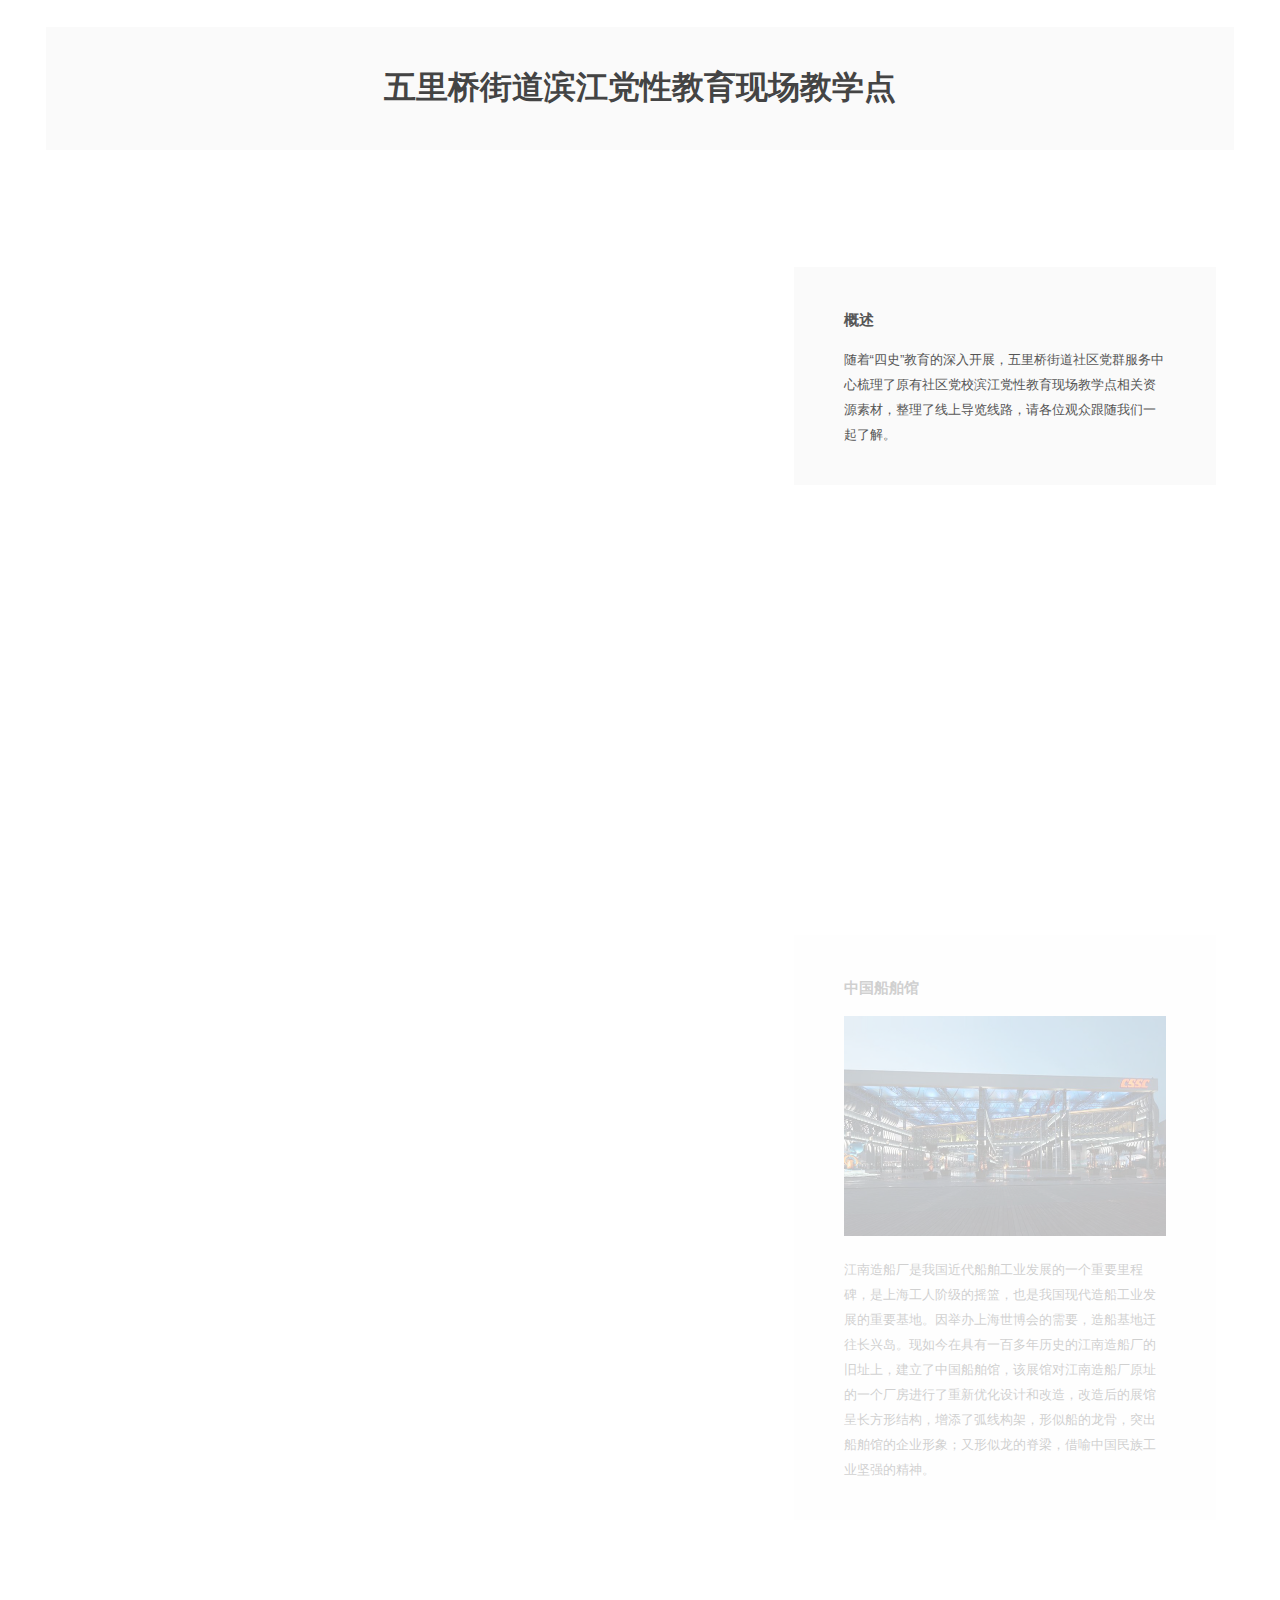
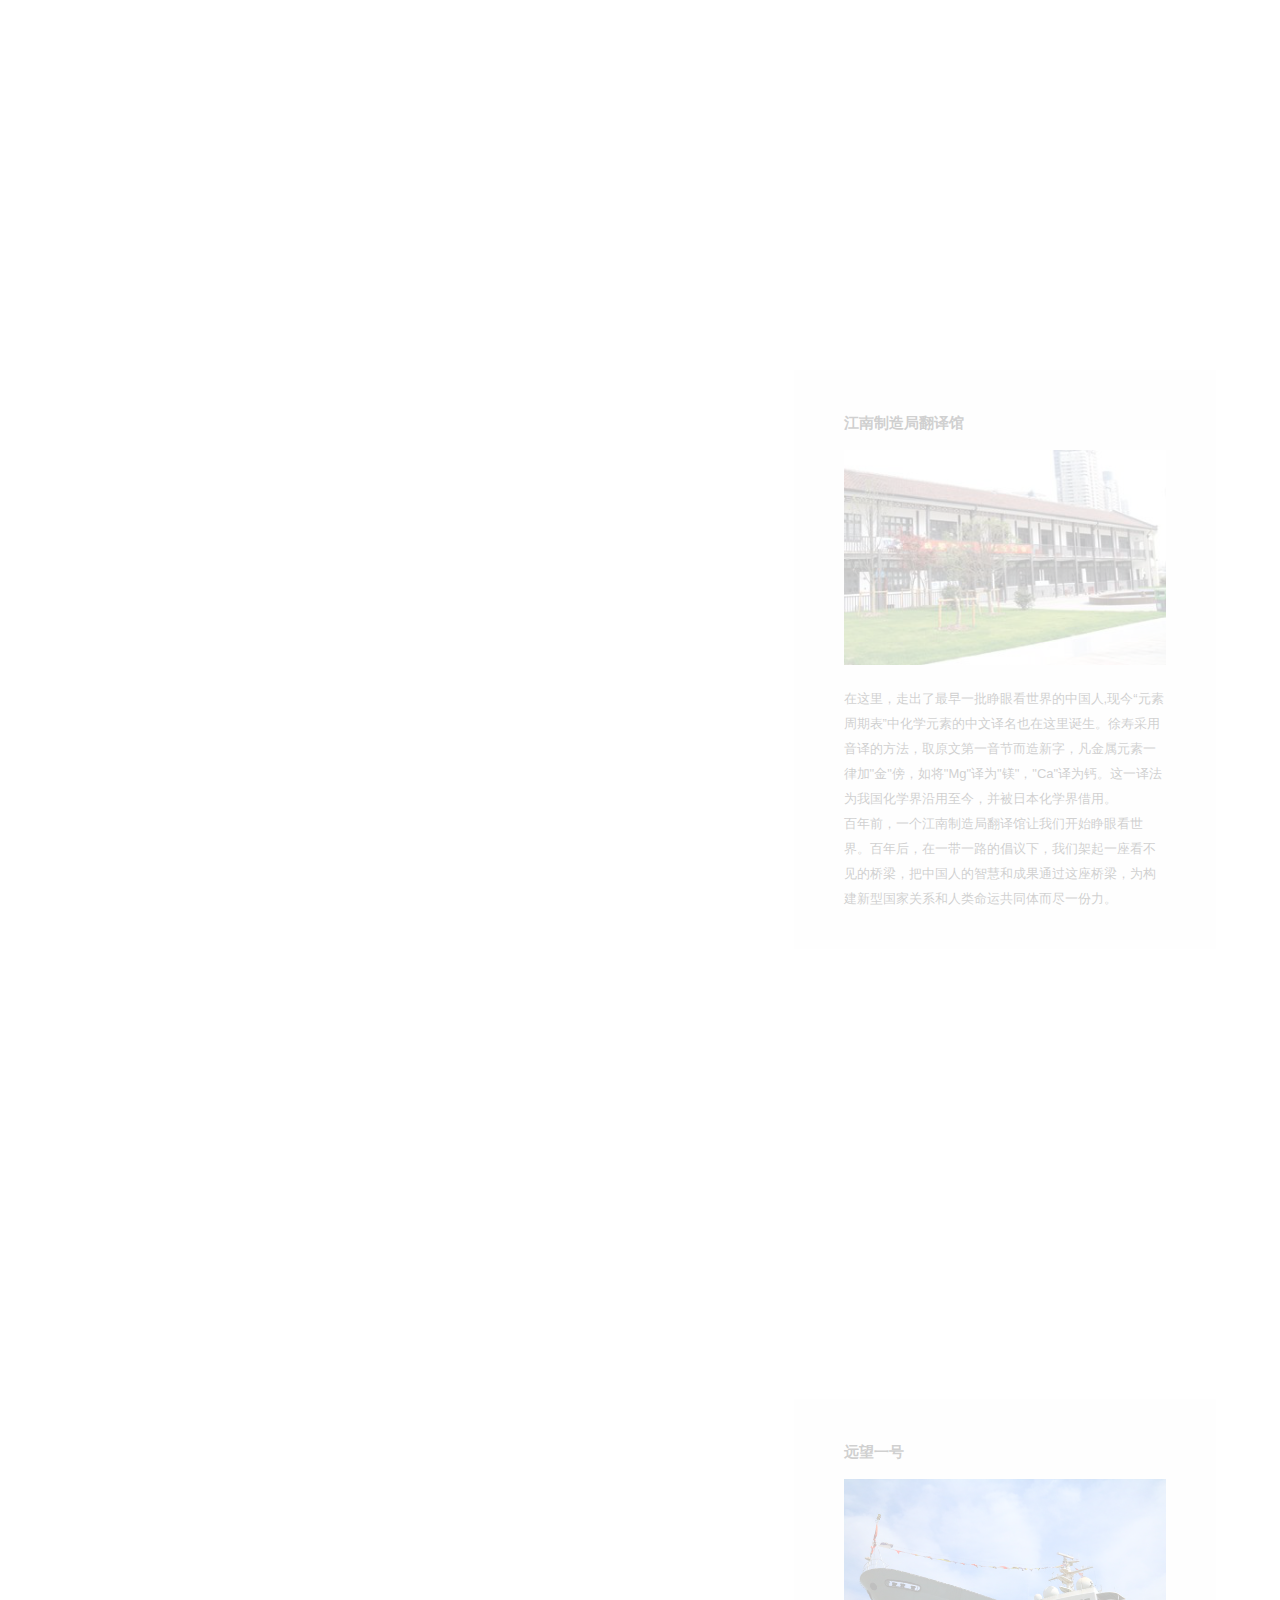
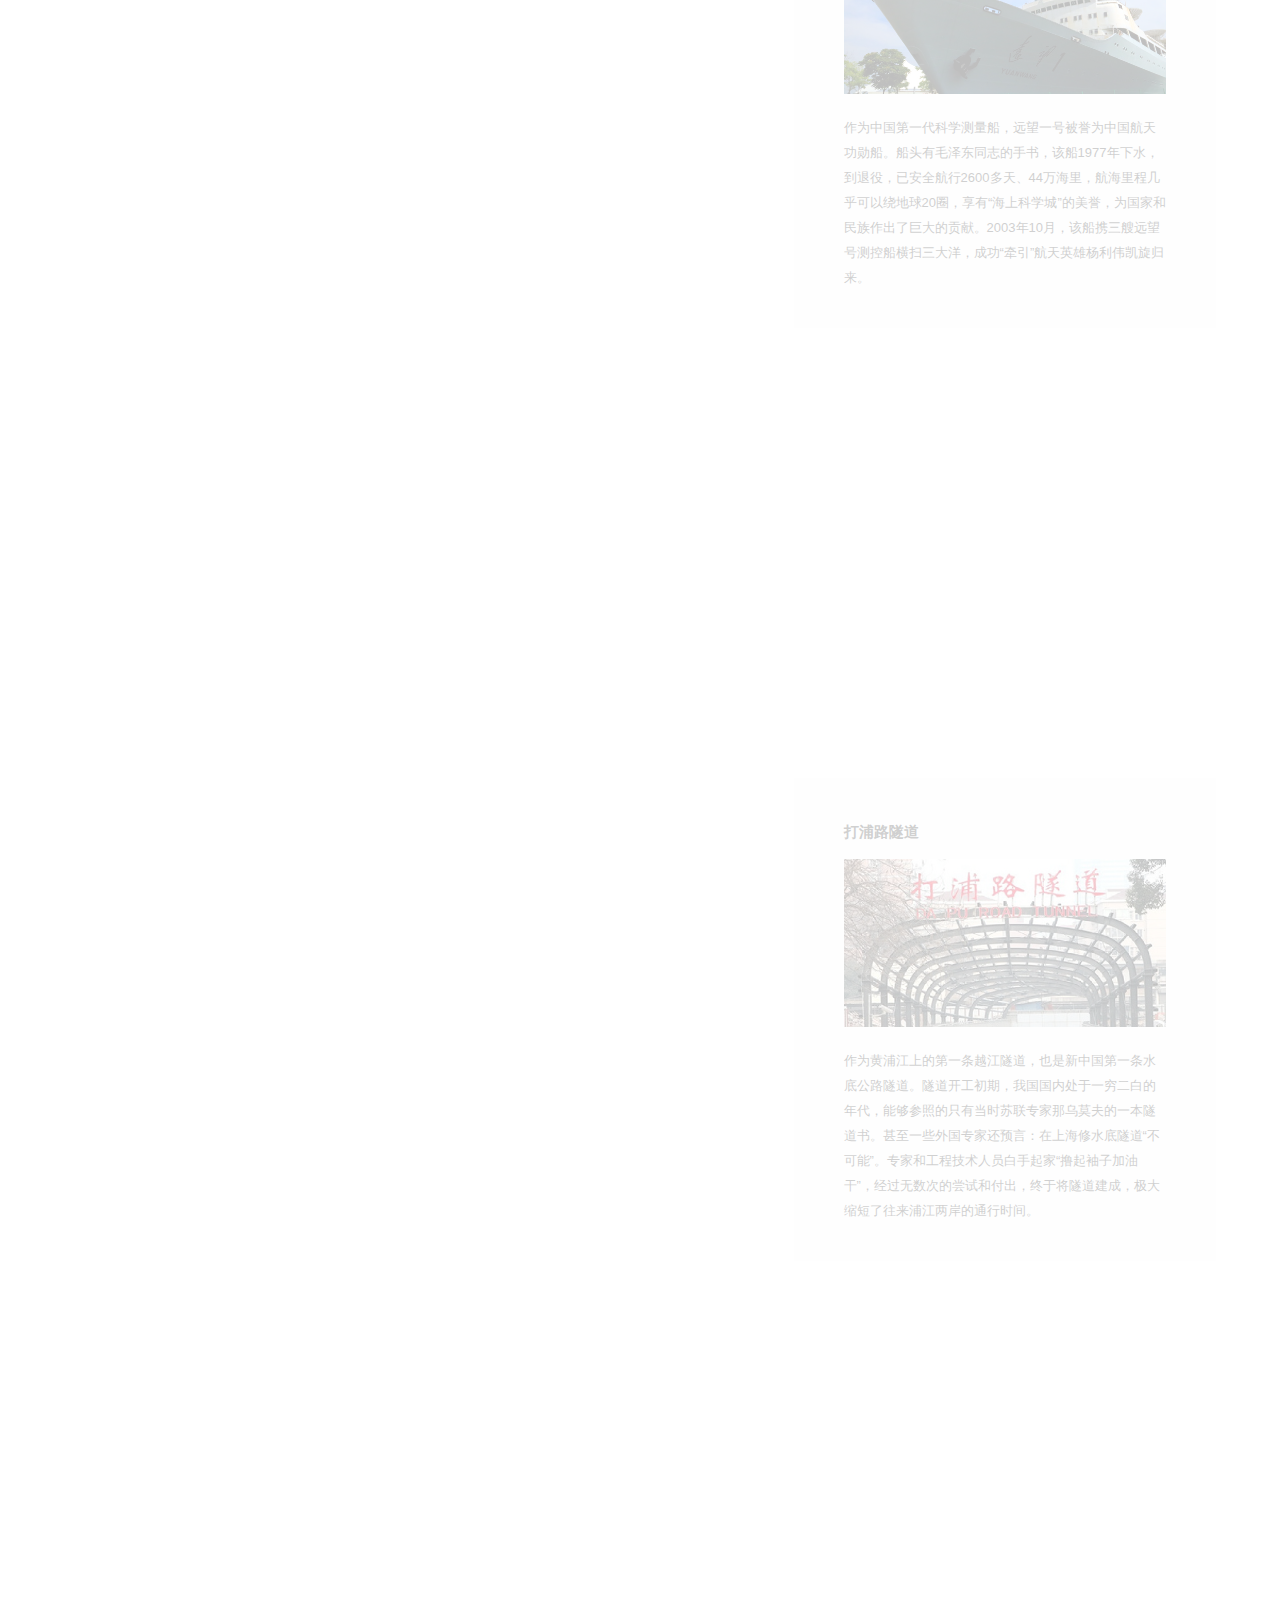
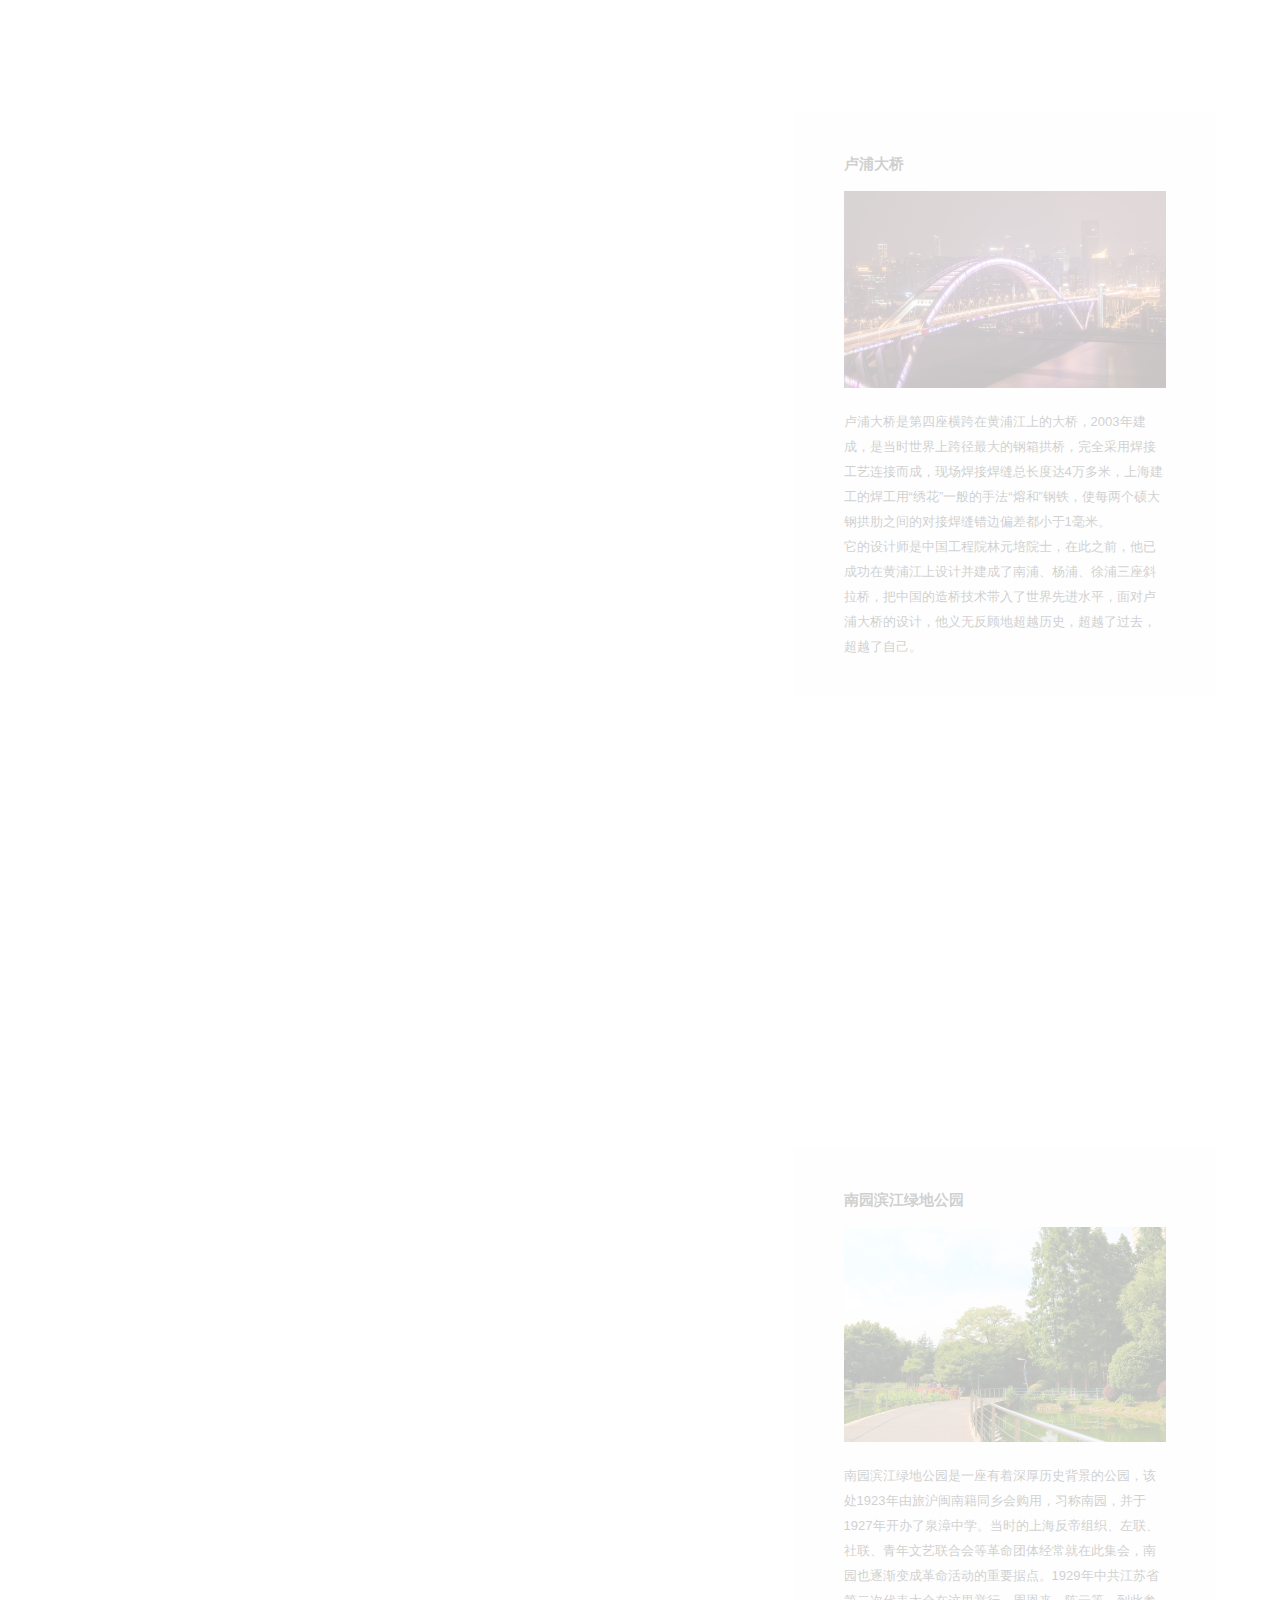
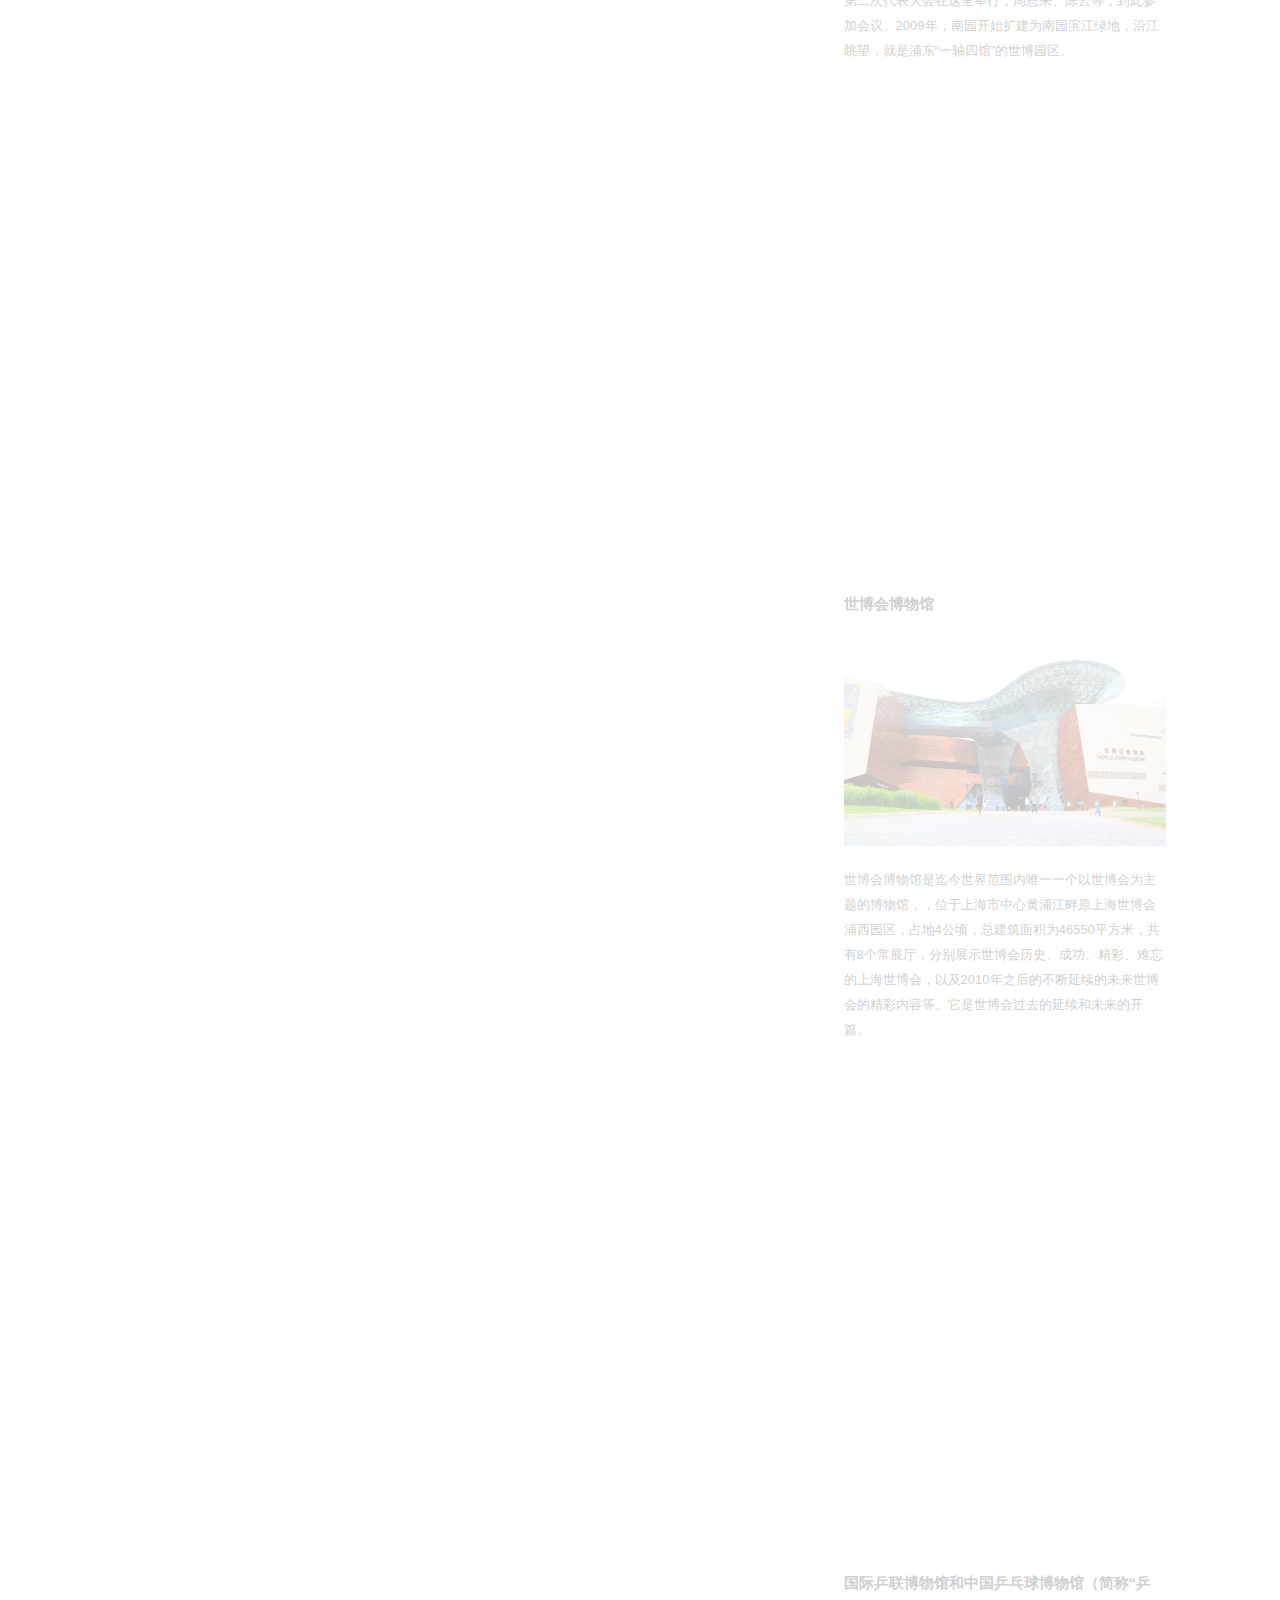
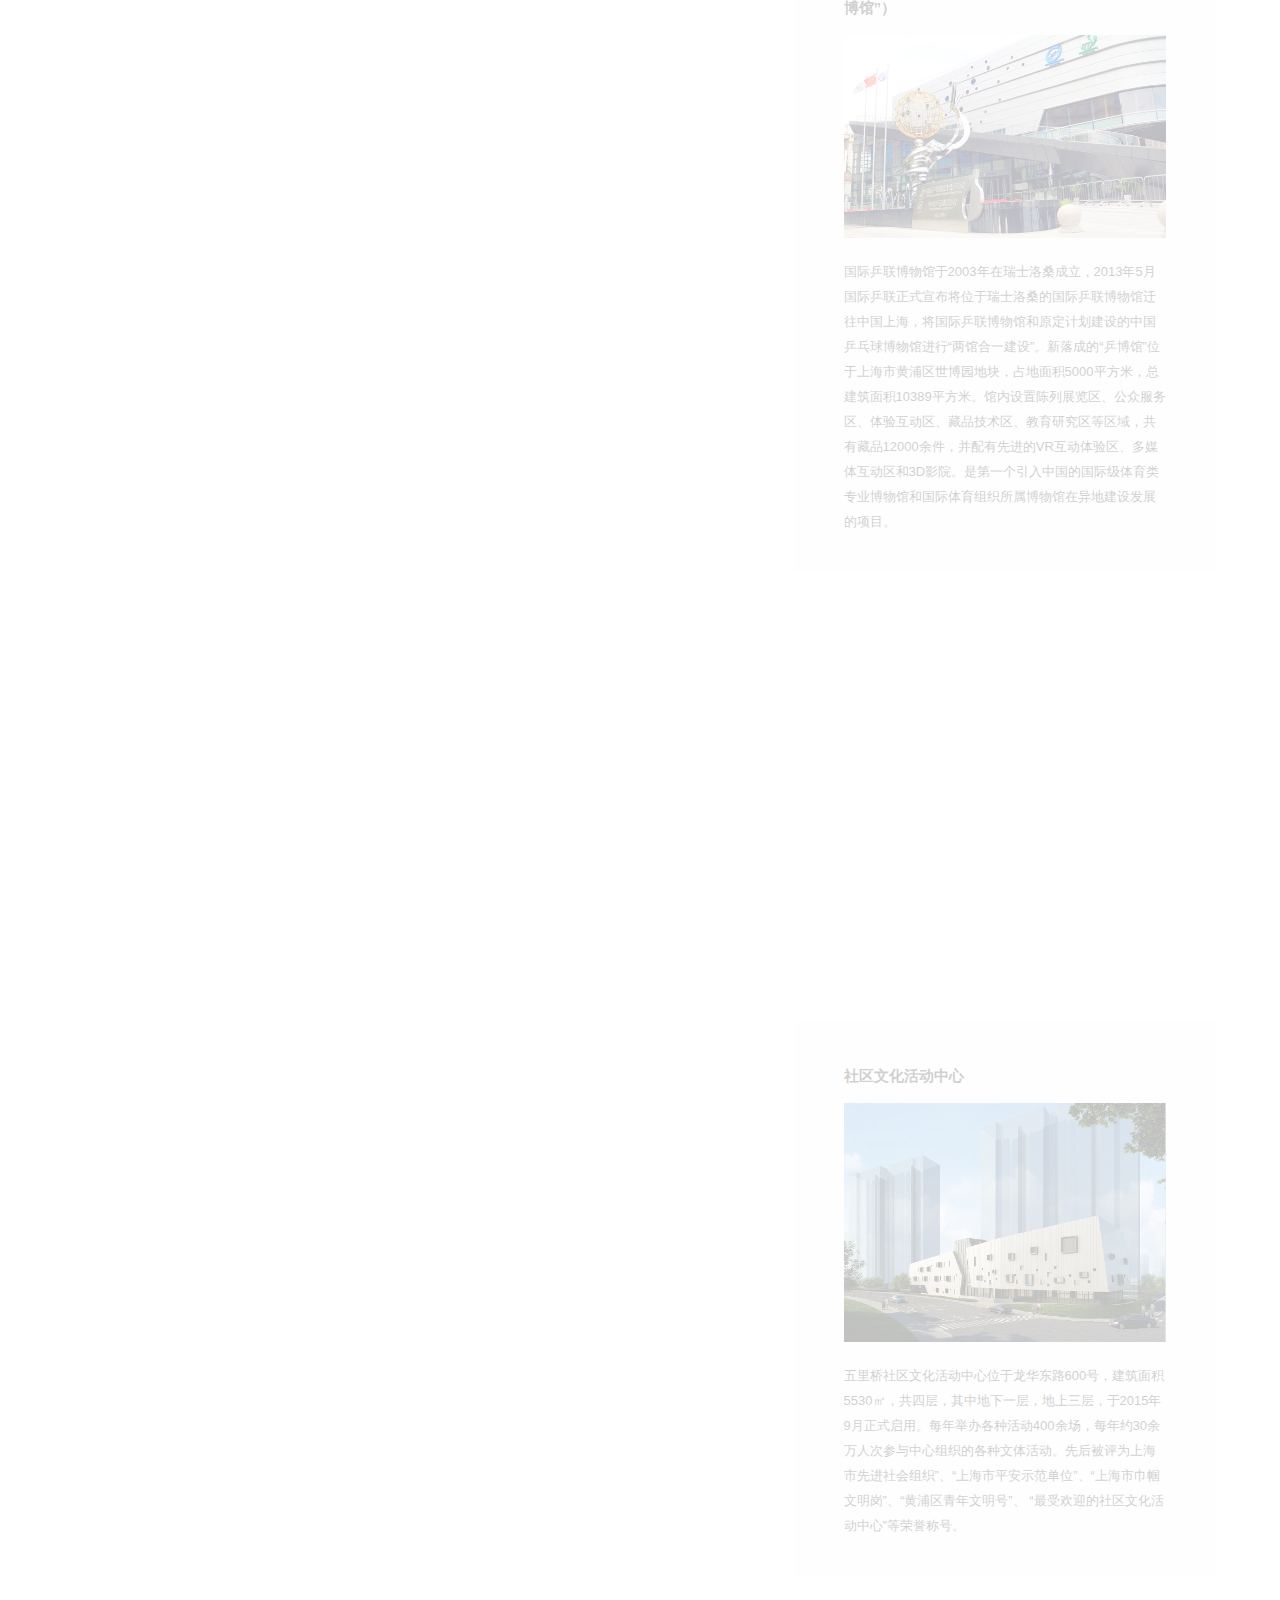
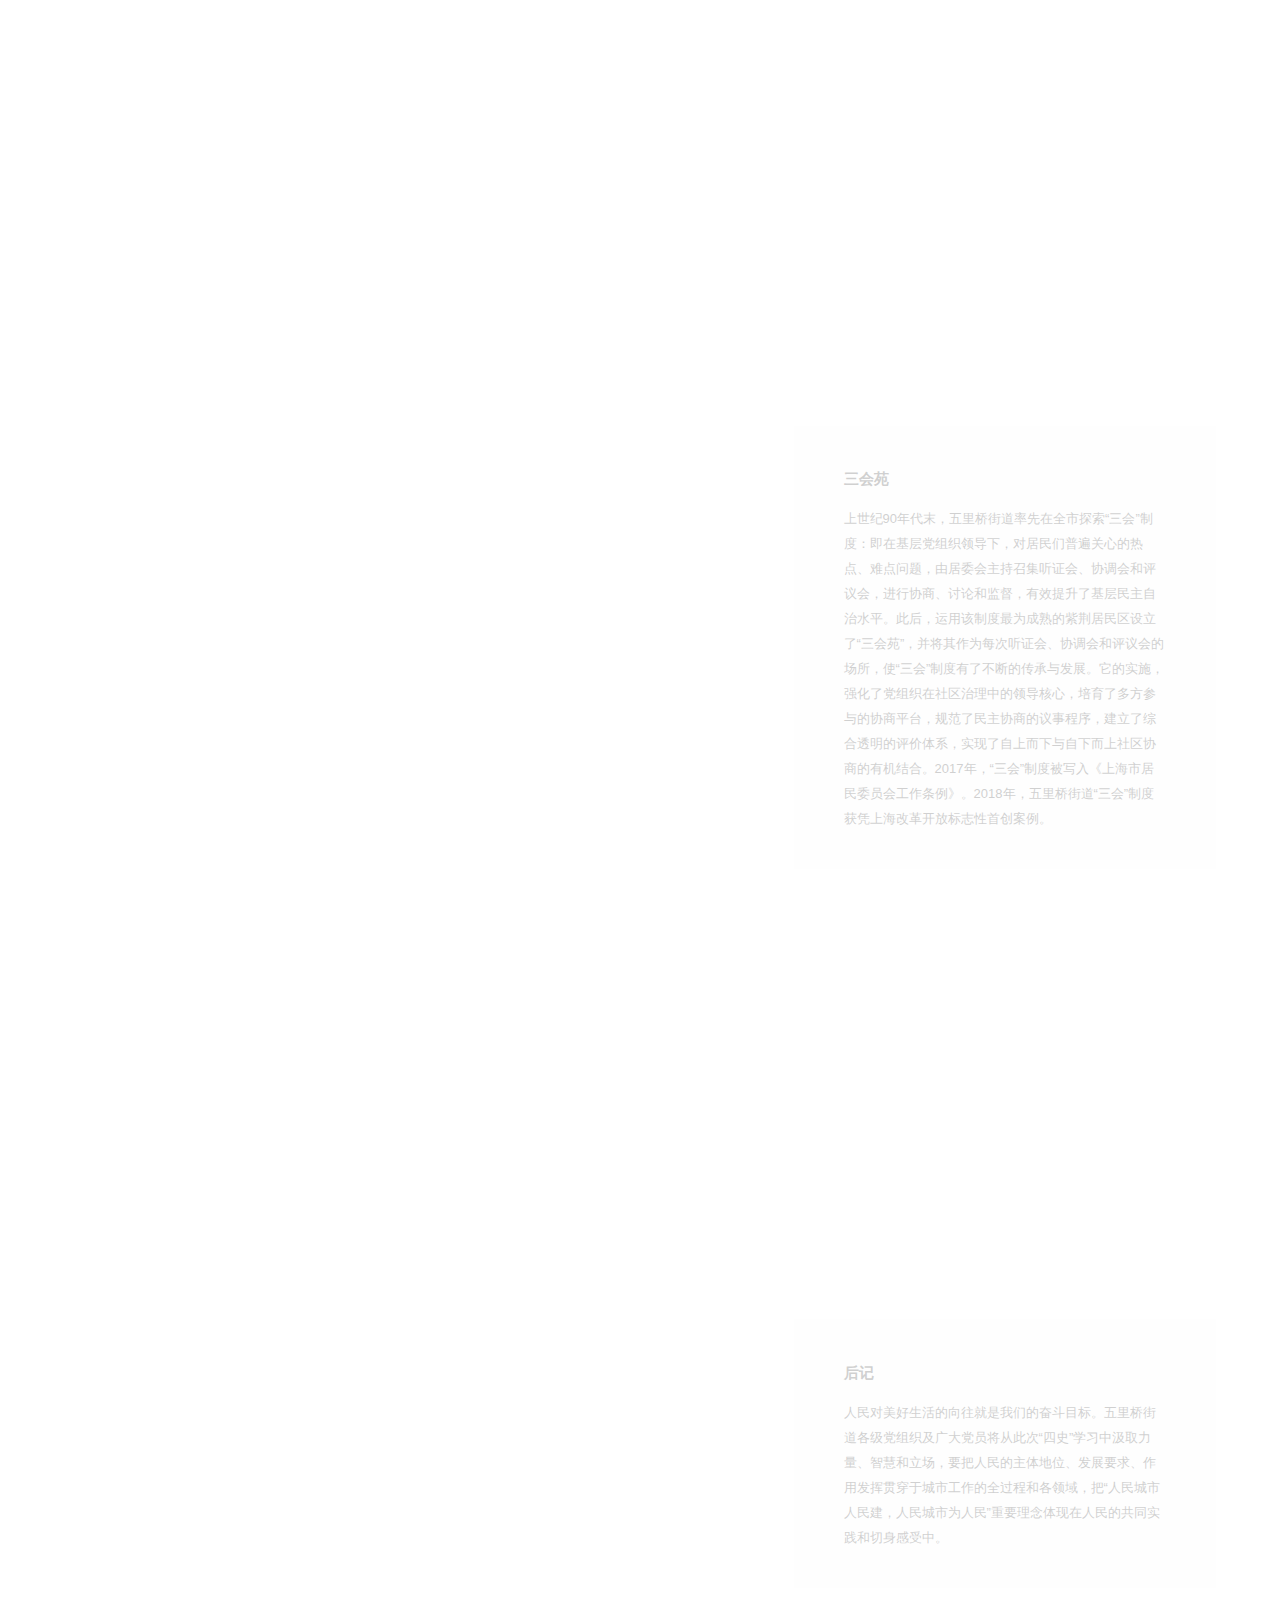
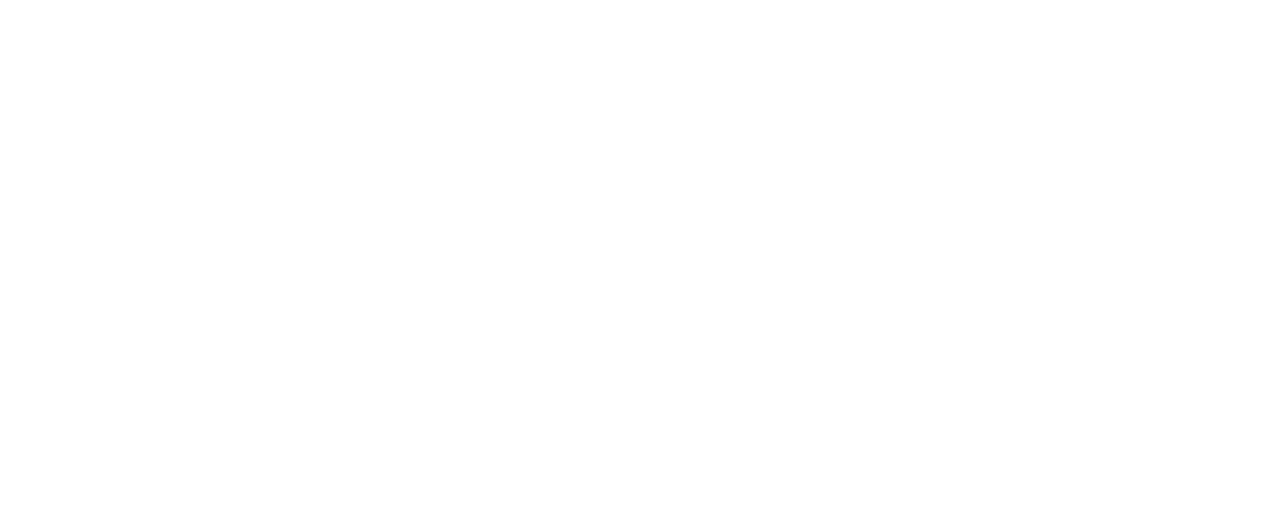
<file: index.html>
<!DOCTYPE html>
<html>
<head>
    <meta charset='utf-8' />
    <title>[四史教育]五里桥街道滨江党性教育现场教学点介绍</title>
    <meta name='viewport' content='initial-scale=1,maximum-scale=1,user-scalable=no' />
    <script src='https://api.tiles.mapbox.com/mapbox-gl-js/v1.5.0/mapbox-gl.js'></script>
    <link href='https://api.tiles.mapbox.com/mapbox-gl-js/v1.5.0/mapbox-gl.css' rel='stylesheet' />
    <script src="./js/intersection-observer.js"></script>
    <script src="./js/scrollama.js"></script>
    <style>
        body {
            margin:0; 
            padding:0; 
            font-family: sans-serif;
        }
        a, a:hover, a:visited {
            color: #0071bc;
        }
        #map {
            top:0; 
            height: 100vh;
            width:100vw;
            position: fixed;
            z-index: -5;
        }
        #header {
            margin: 3vh auto;
            width: 90vw;
            padding: 2vh;
            text-align: center;
        }
        #footer {
            width: 100%;
            min-height: 5vh;
            padding-top: 2vh;
            padding-bottom: 2vh;
            text-align: center;
            line-height: 25px;
            font-size: 13px;
        }
        #features {
            padding-top: 10vh;
            padding-bottom: 10vh;
            z-index: 100;
        }
        .centered {
            width: 50vw;
            margin: 0 auto;
        }
        .lefty {
            width: 33vw;
            margin-left: 5vw;
        }
        .righty {
            width: 33vw;
            margin-left: 62vw;
        }
        .light {
            color: #444;
            background-color: #fafafa;
        }
        .dark {
            color: #fafafa;
            background-color: #444;
        }
        .step {
            padding-bottom: 50vh;
            /* margin-bottom: 10vh; */
            opacity: 0.25;
        }
        .step.active {
            opacity: 0.9;
        }

        .step div {
            padding:  25px 50px;
            line-height: 25px;
            font-size: 13px;
        }

        .step img {
            width: 100%;
        }

        @media (max-width: 750px) {
            #features {
                width: 90vw;
                margin: 0 auto;
            }
        }
        </style>
</head>
<body>

<div id="map"></div>
<div id="story"></div>
<script src="./config.js"></script>
<script>
var layerTypes = {
    'fill': ['fill-opacity'],
    'line': ['line-opacity'],
    'circle': ['circle-opacity', 'circle-stroke-opacity'],
    'symbol': ['icon-opacity', 'text-opacity'],
    'raster': ['raster-opacity'],
    'fill-extrusion': ['fill-extrusion-opacity']
}

var alignments = {
    'left': 'lefty',
    'center': 'centered',
    'right': 'righty'
}

function getLayerPaintType(layer) {
    var layerType = map.getLayer(layer).type;
    return layerTypes[layerType];
}

function setLayerOpacity(layer) {
    var paintProps = getLayerPaintType(layer.layer);
    paintProps.forEach(function(prop) {
        map.setPaintProperty(layer.layer, prop, layer.opacity);
    });
}

var story = document.getElementById('story');
var features = document.createElement('div');
features.classList.add(alignments[config.alignment]);
features.setAttribute('id', 'features');

var header = document.createElement('div');

if (config.title) {
    var titleText = document.createElement('h1');
    titleText.innerText = config.title;
    header.appendChild(titleText);
}

if (config.subtitle) {
    var subtitleText = document.createElement('h2');
    subtitleText.innerText = config.subtitle;
    header.appendChild(subtitleText);
}

if (config.byline) {
    var bylineText = document.createElement('p');
    bylineText.innerText = config.byline;
    header.appendChild(bylineText);
}

if (header.innerText.length > 0) {
    header.classList.add(config.theme);
    header.setAttribute('id', 'header');
    story.appendChild(header);
}

config.chapters.forEach((record, idx) => {
    var container = document.createElement('div');
    var chapter = document.createElement('div');
    
    if (record.title) {
        var title = document.createElement('h3');
        title.innerText = record.title;
        chapter.appendChild(title);
    }
    
    if (record.image) {
        var image = new Image();  
        image.src = record.image;  
        chapter.appendChild(image);
    }
    
    if (record.description) {
        var story = document.createElement('p');
        story.innerHTML = record.description;
        chapter.appendChild(story);
    }

    container.setAttribute('id', record.id);
    container.classList.add('step');
    if (idx === 0) {
        container.classList.add('active');
    }

    chapter.classList.add(config.theme);
    container.appendChild(chapter);
    features.appendChild(container);
});

story.appendChild(features);

var footer = document.createElement('div');

if (config.footer) {
    var footerText = document.createElement('p');
    footerText.innerHTML = config.footer;
    footer.appendChild(footerText);
}

if (footer.innerText.length > 0) {
    footer.classList.add(config.theme);
    footer.setAttribute('id', 'footer');
    story.appendChild(footer);
}

mapboxgl.accessToken = config.accessToken;

const transformRequest = (url) => {
    const hasQuery = url.indexOf("?") !== -1;	  
    const suffix = hasQuery ? "&pluginName=journalismScrollytelling" : "?pluginName=journalismScrollytelling";	  
    return {
      url: url + suffix
    }	  
}

var map = new mapboxgl.Map({
    container: 'map',
    style: config.style,
    center: config.chapters[0].location.center,
    zoom: config.chapters[0].location.zoom,
    bearing: config.chapters[0].location.bearing,
    pitch: config.chapters[0].location.pitch,
    scrollZoom: false,
    transformRequest: transformRequest
});

var marker = new mapboxgl.Marker();
if (config.showMarkers) {
    marker.setLngLat(config.chapters[0].location.center).addTo(map);
}

// instantiate the scrollama
var scroller = scrollama();

map.on("load", function() {
    // setup the instance, pass callback functions
    scroller
    .setup({
        step: '.step',
        offset: 0.5,
        progress: true
    })
    .onStepEnter(response => {
        var chapter = config.chapters.find(chap => chap.id === response.element.id);
        response.element.classList.add('active');
        map.flyTo(chapter.location);
        if (config.showMarkers) {
            marker.setLngLat(chapter.location.center);
        }
        if (chapter.onChapterEnter.length > 0) {
            chapter.onChapterEnter.forEach(setLayerOpacity);
        }
    })
    .onStepExit(response => {
        var chapter = config.chapters.find(chap => chap.id === response.element.id);
        response.element.classList.remove('active');
        if (chapter.onChapterExit.length > 0) {
            chapter.onChapterExit.forEach(setLayerOpacity);
        }
    });
});

// setup resize event
window.addEventListener('resize', scroller.resize);

</script>

</body>
</html>
</file>
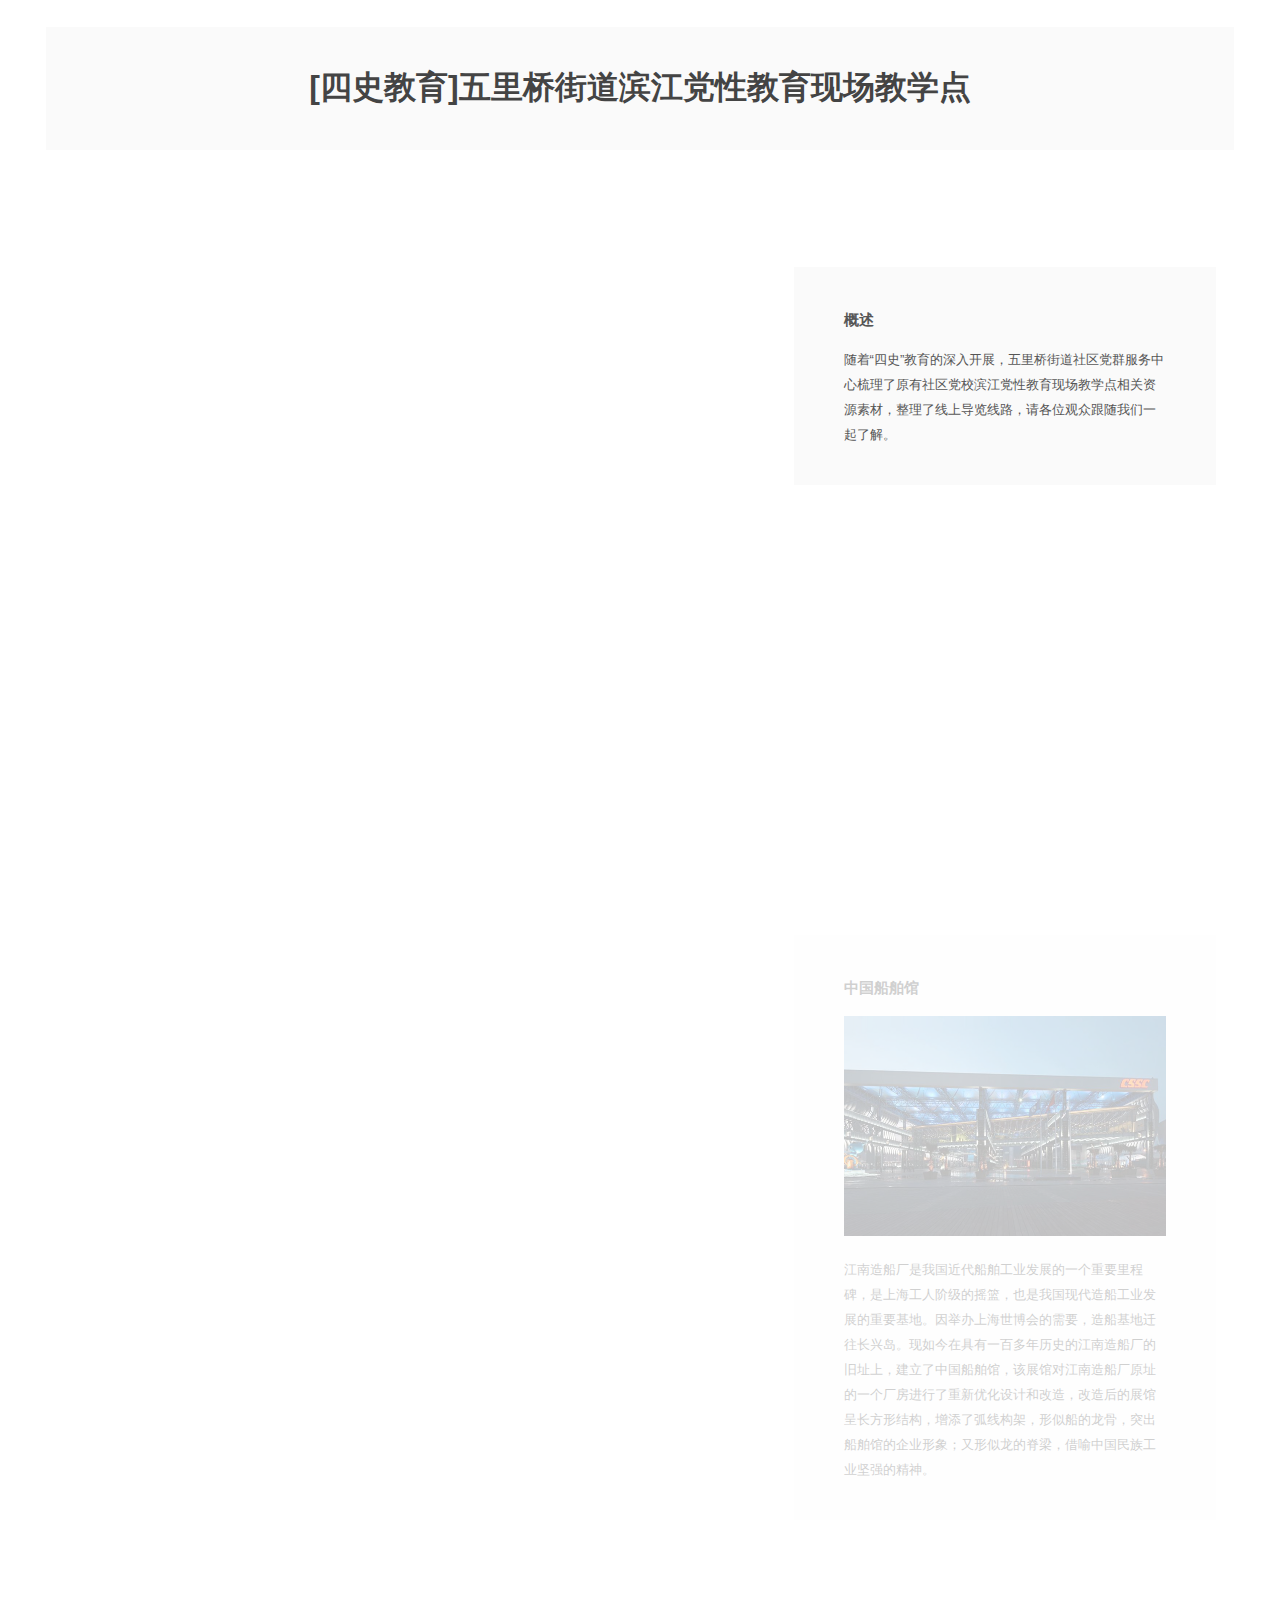
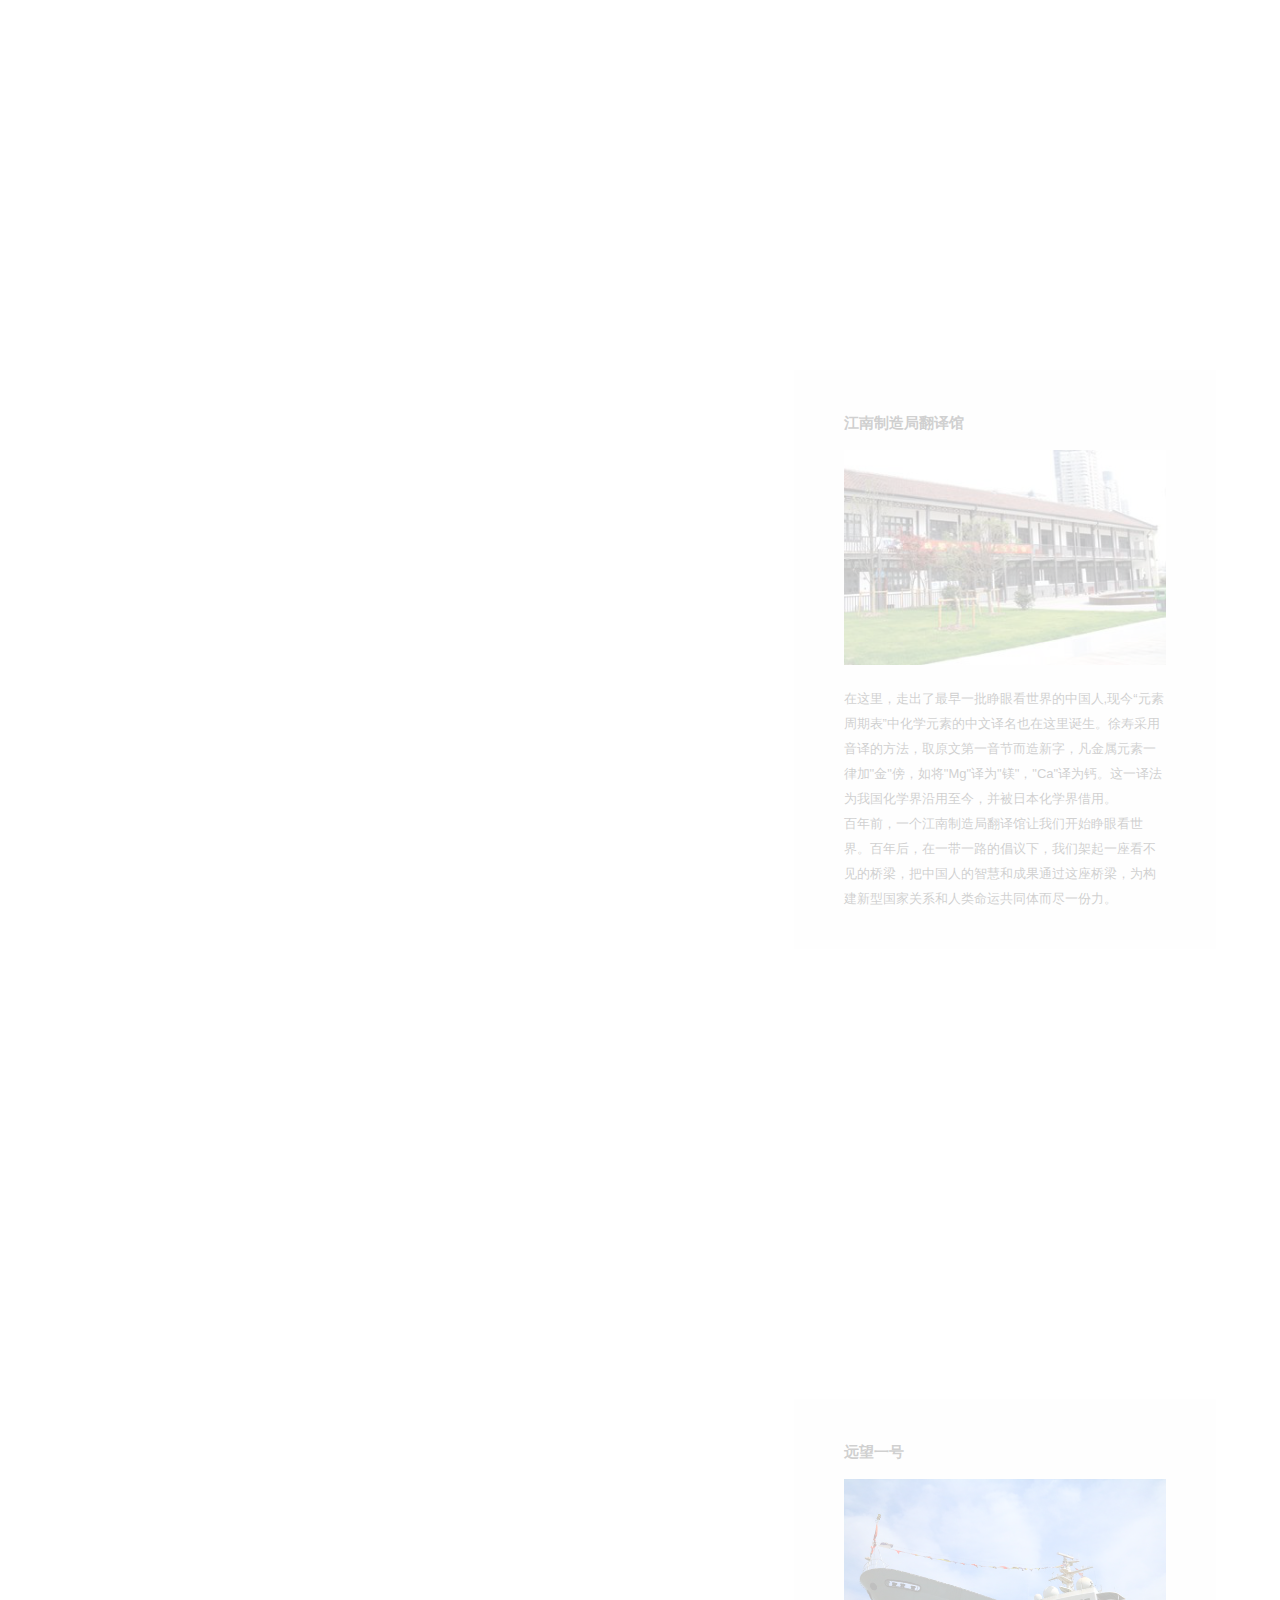
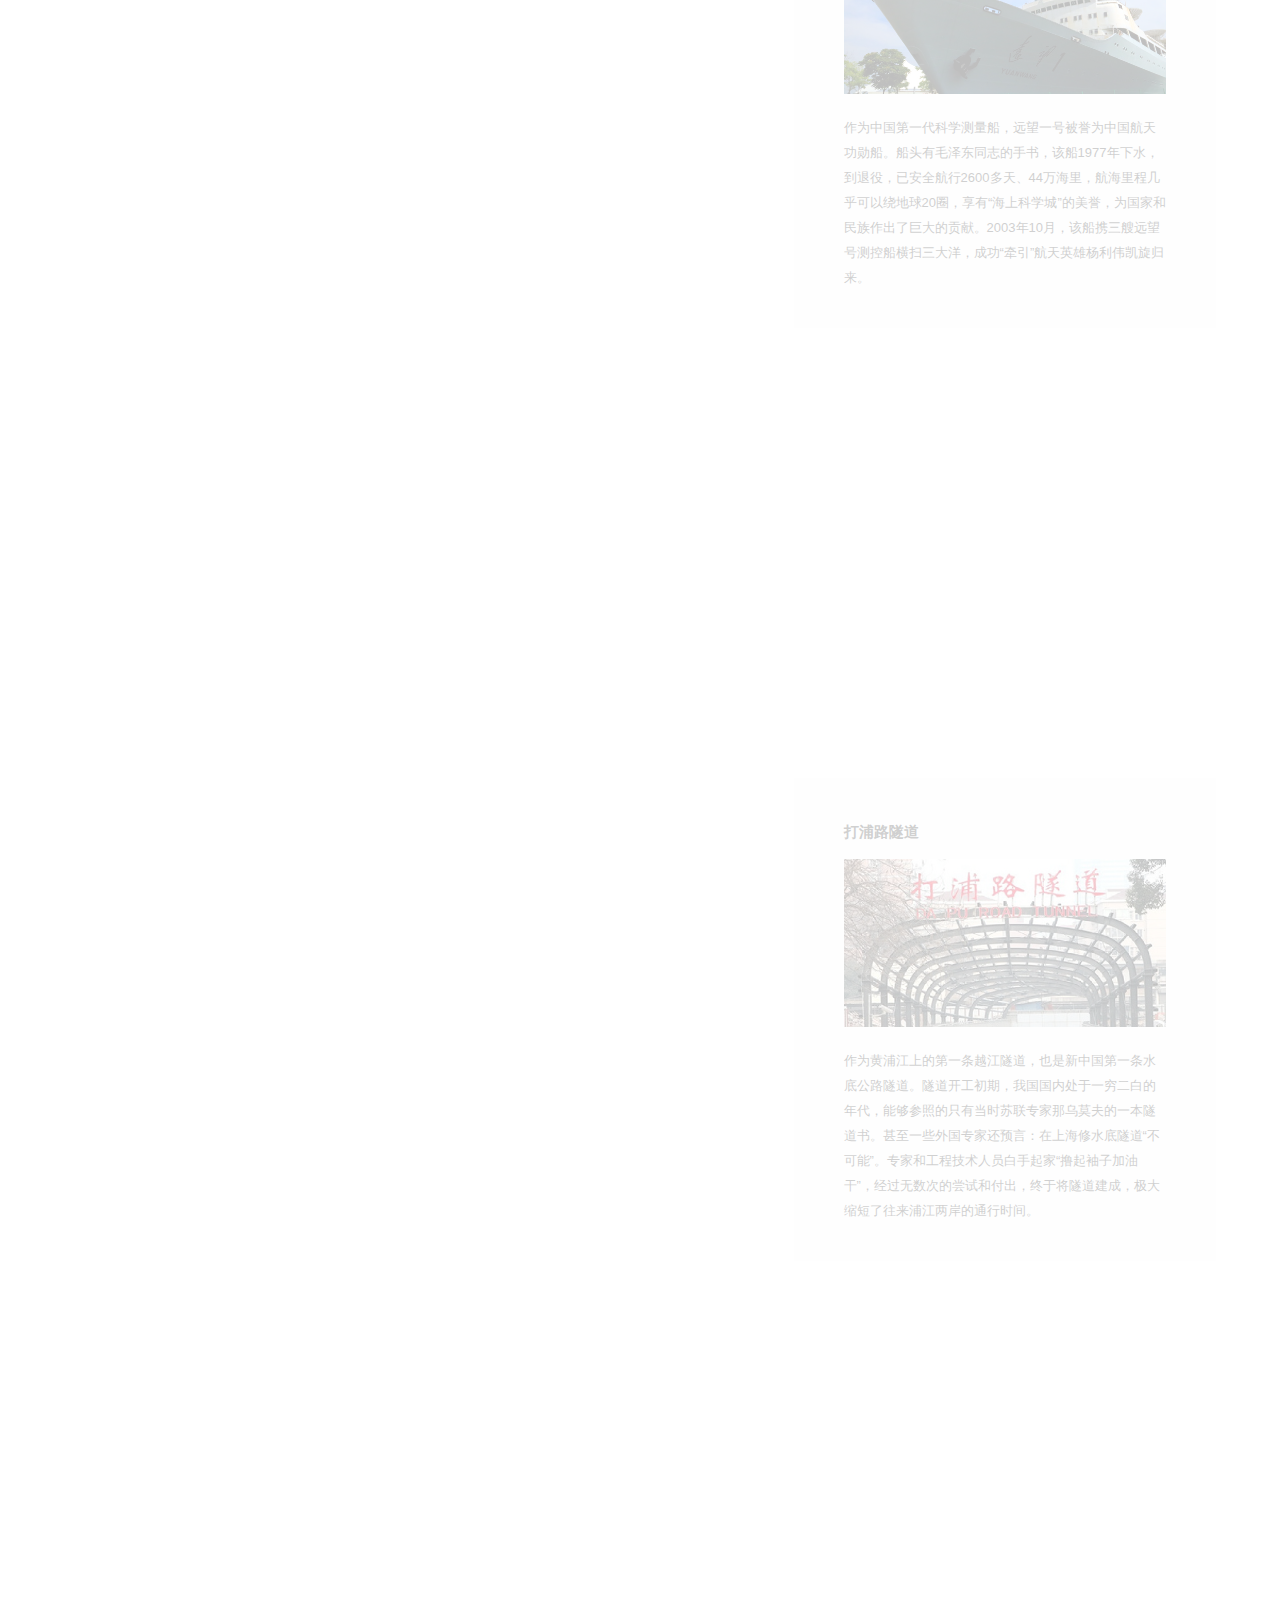
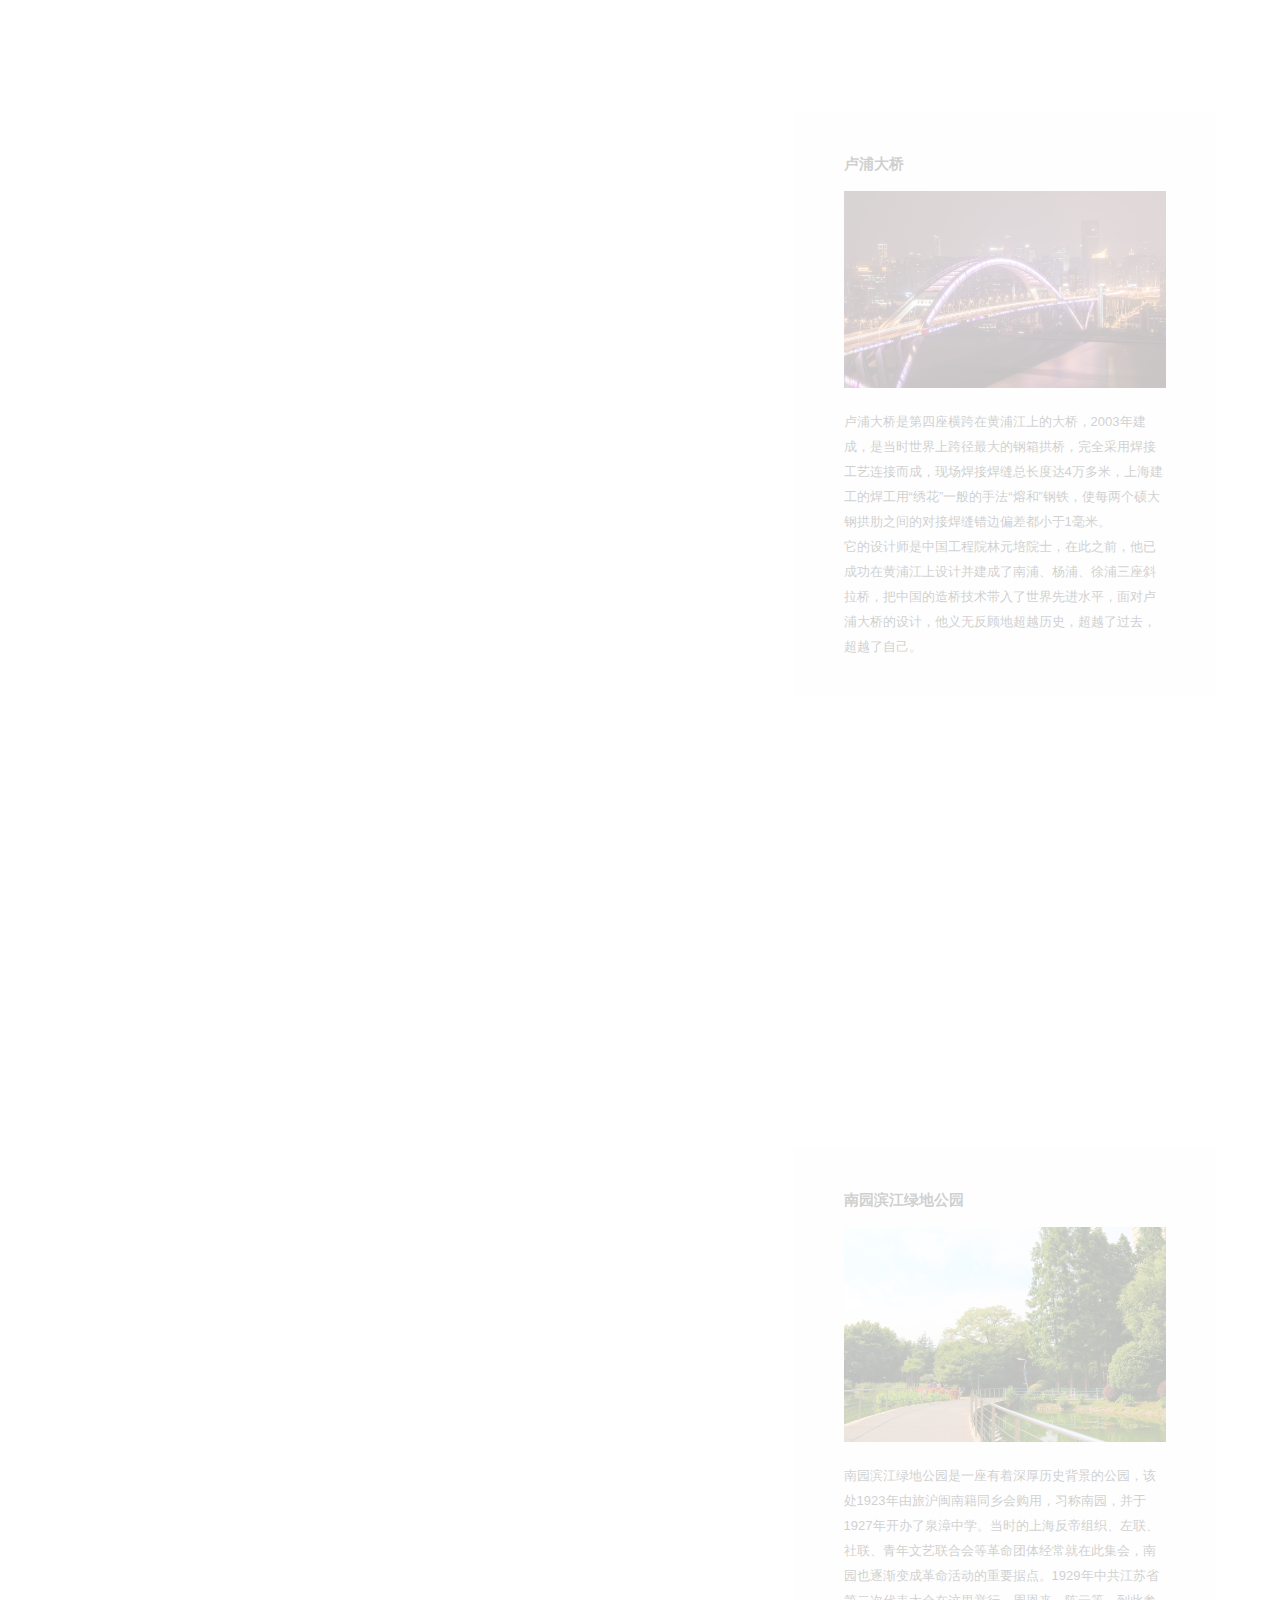
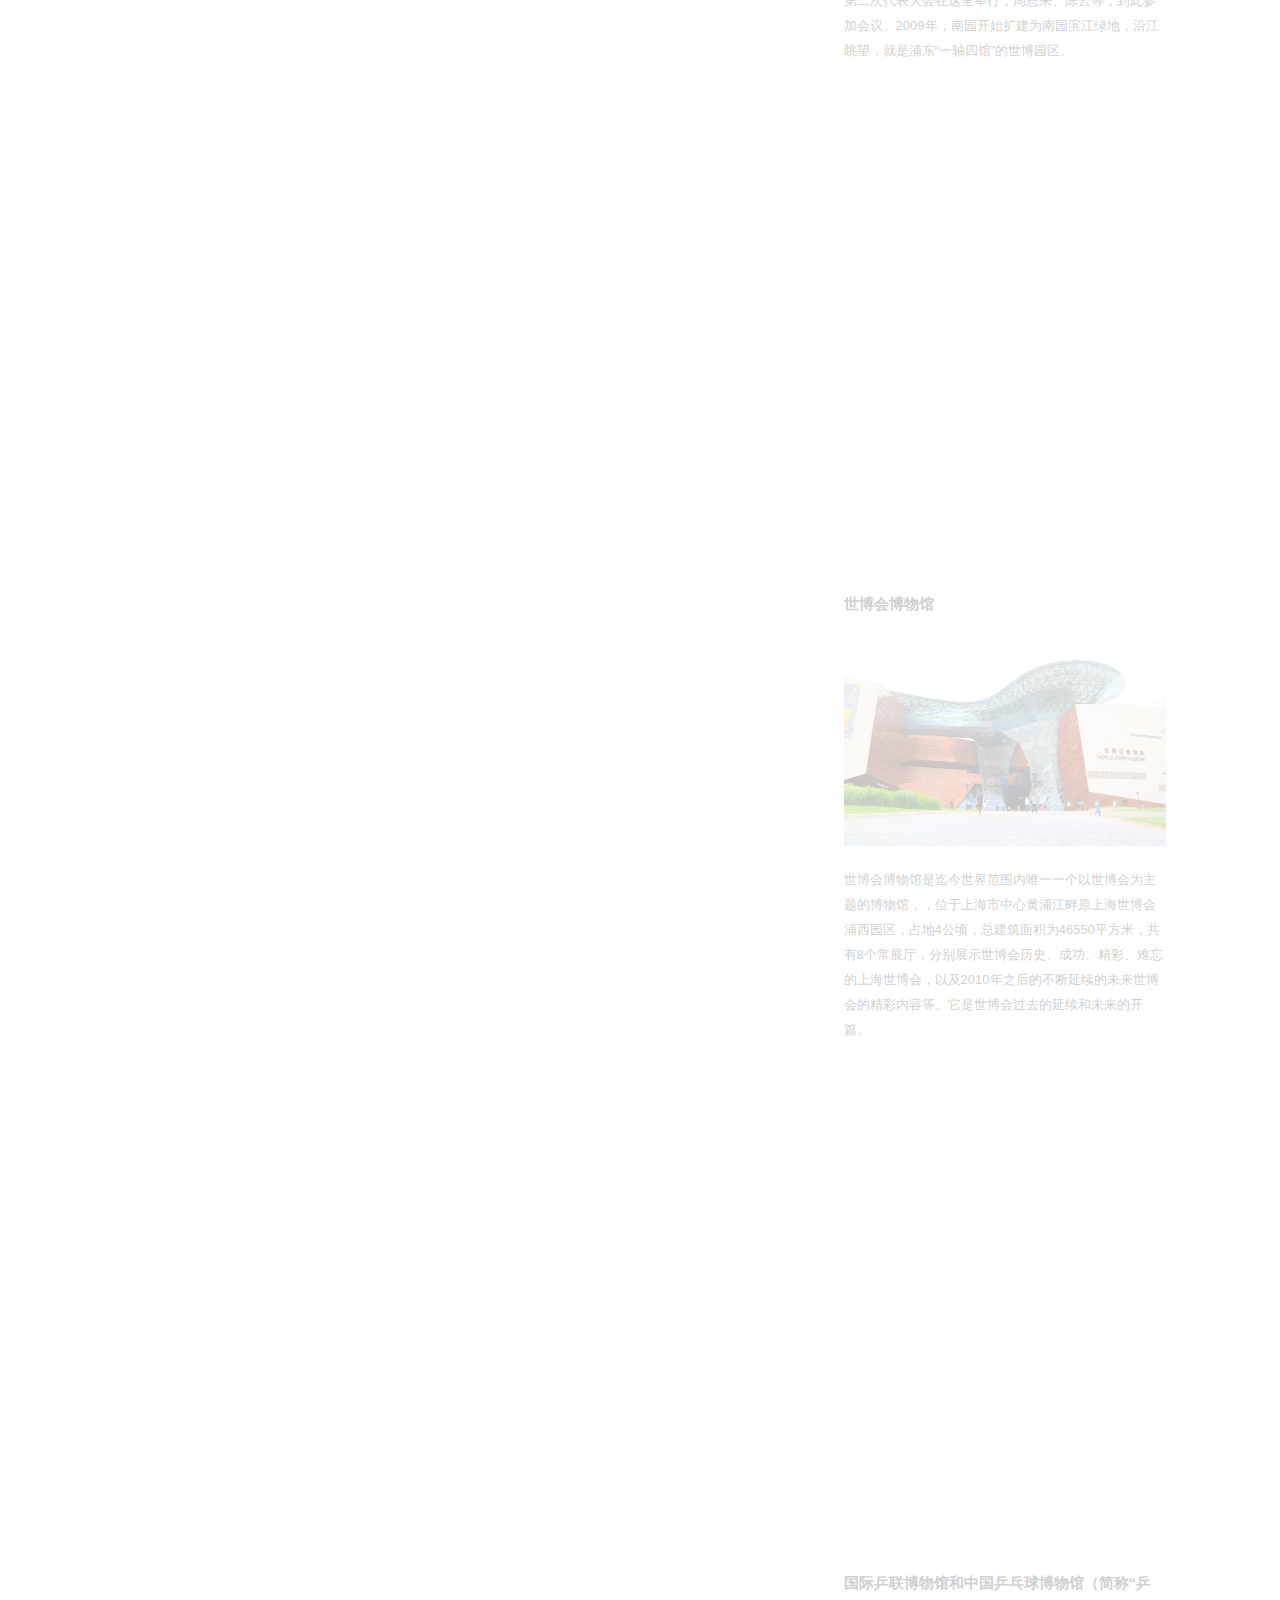
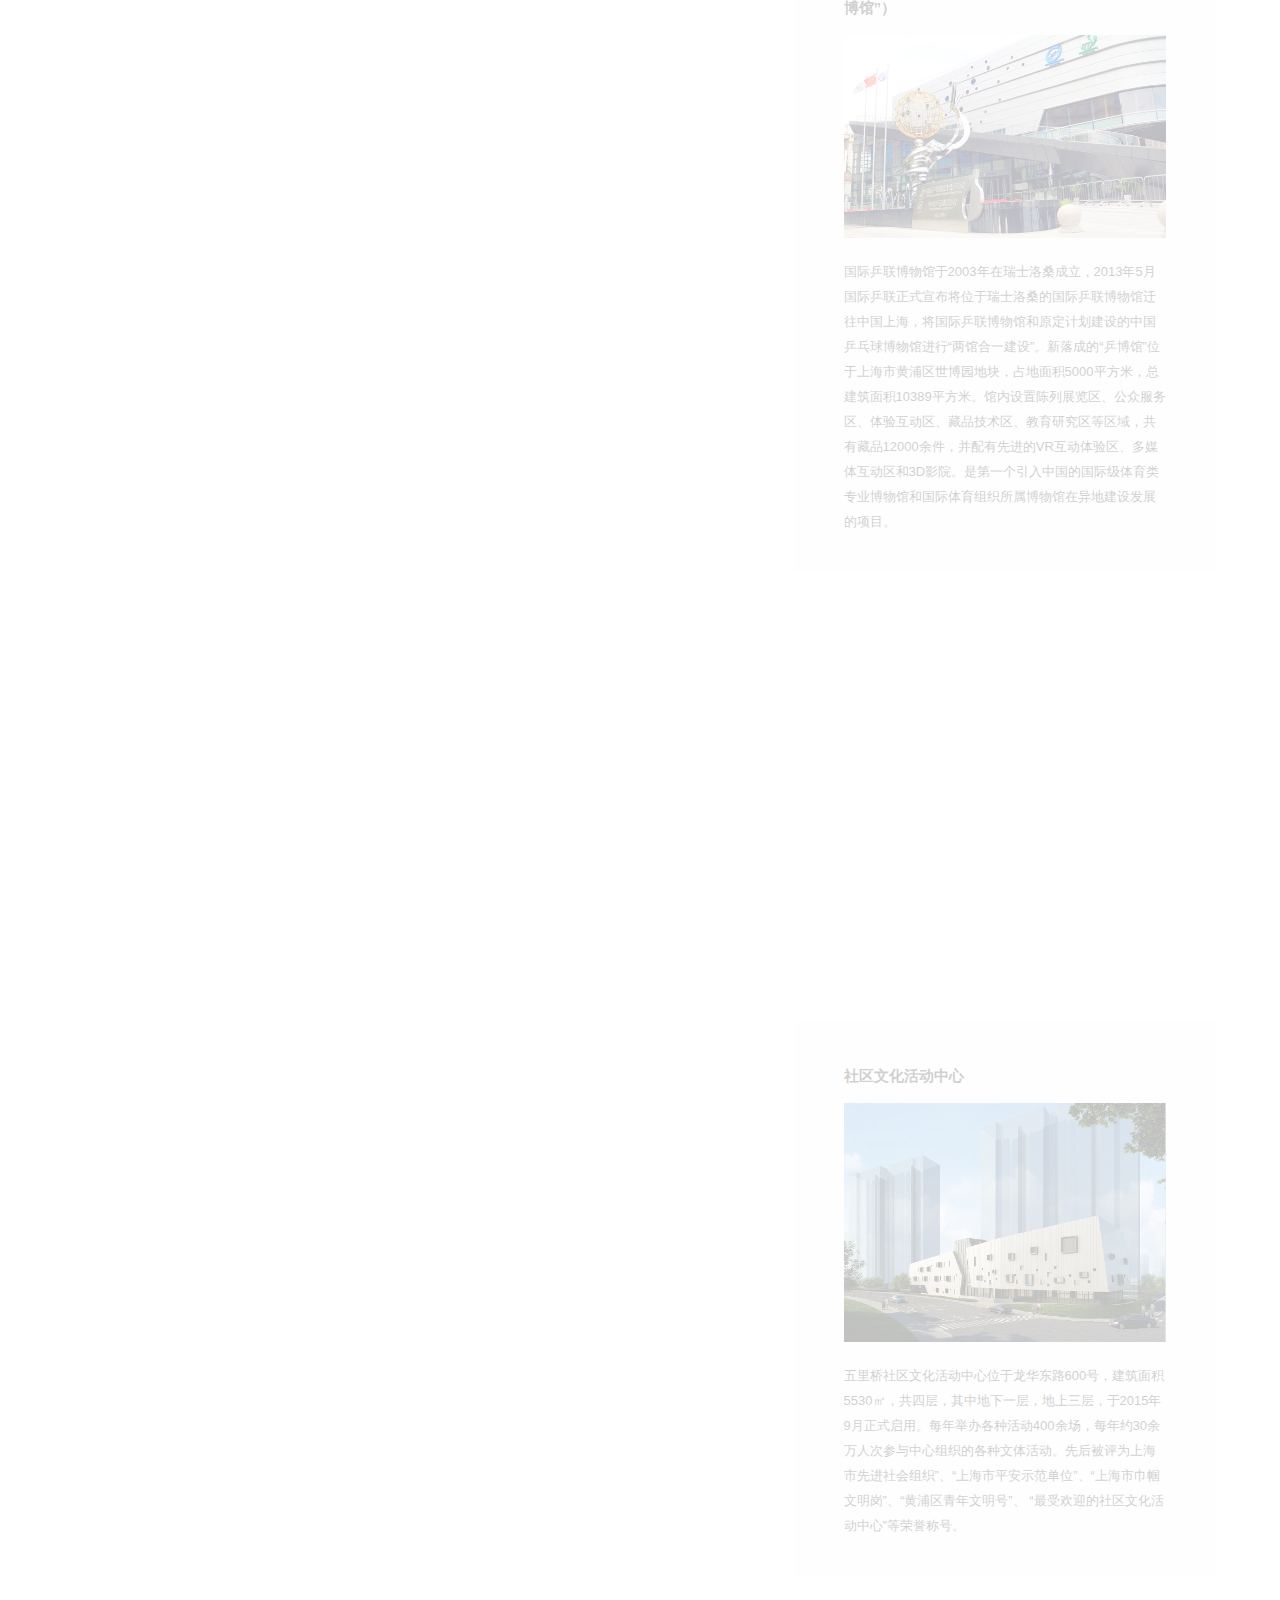
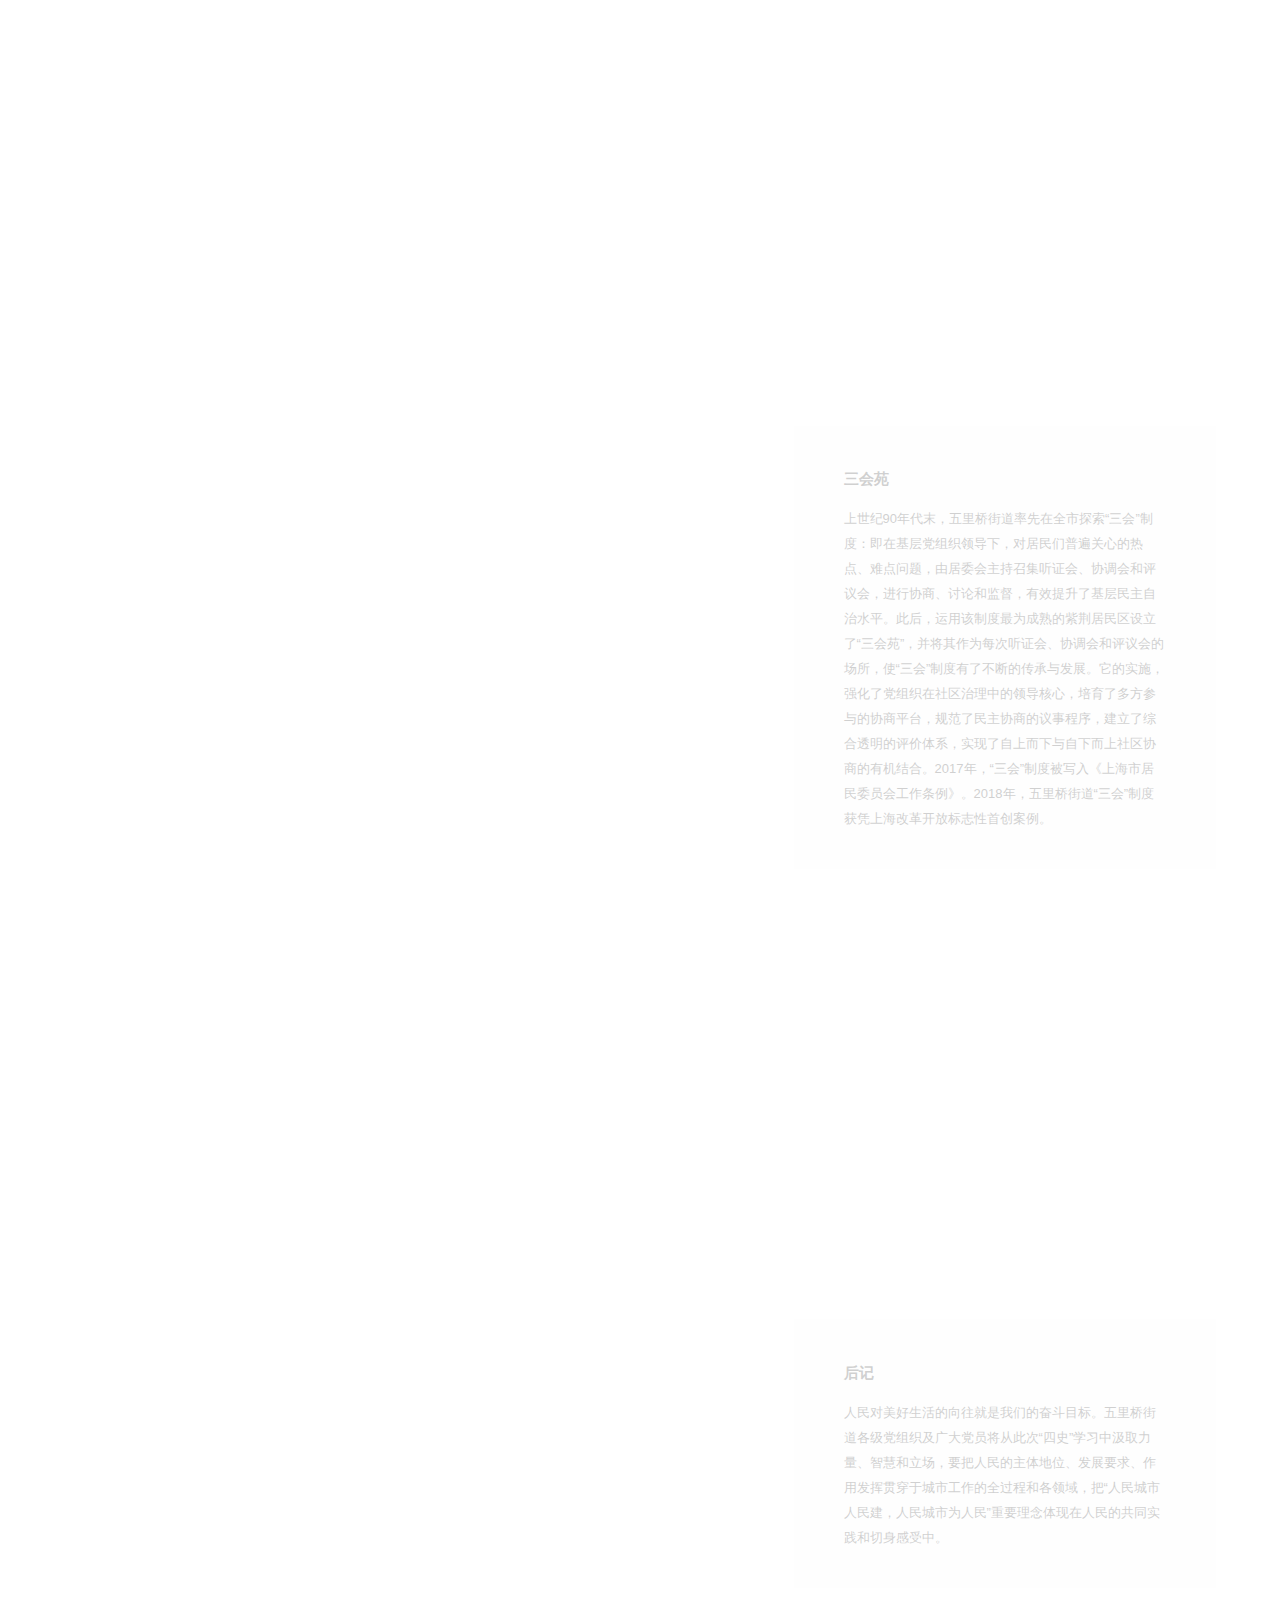
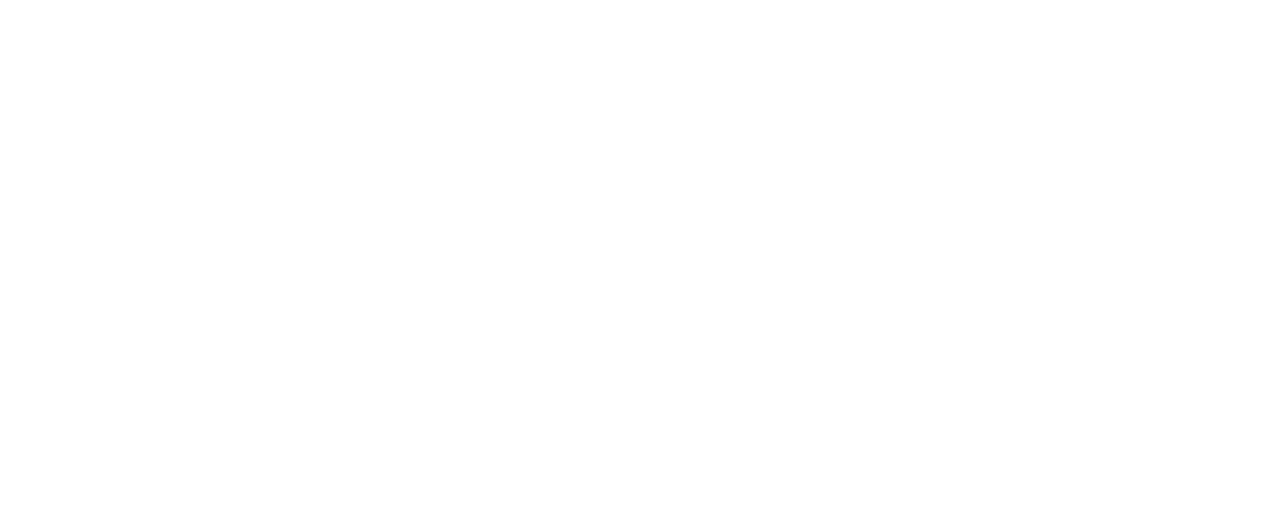
<file: indextdt.html>
<!DOCTYPE html>
<html>
<head>
    <meta charset='utf-8' />
    <title>[四史教育]五里桥街道滨江党性教育现场教学点介绍</title>
    <meta name='viewport' content='initial-scale=1,maximum-scale=1,user-scalable=no' />
    <script src='https://api.tiles.mapbox.com/mapbox-gl-js/v1.5.0/mapbox-gl.js'></script>
    <link href='https://api.tiles.mapbox.com/mapbox-gl-js/v1.5.0/mapbox-gl.css' rel='stylesheet' />
    <script src="http://api.tianditu.gov.cn/cdn/plugins/cesium/cesiumTdt.js" ></script>
    <script src="./js/leaflet.js"></script>
    <script src="./js/intersection-observer.js"></script>
    <script src="./js/scrollama.js"></script>
    </script>
    <style>
        body {
            margin:0; 
            padding:0; 
            font-family: sans-serif;
        }
        a, a:hover, a:visited {
            color: #0071bc;
        }
        #map {
            top:0; 
            height: 100vh;
            width:100vw;
            position: fixed;
            z-index: -5;
        }
        #header {
            margin: 3vh auto;
            width: 90vw;
            padding: 2vh;
            text-align: center;
        }
        #footer {
            width: 100%;
            min-height: 5vh;
            padding-top: 2vh;
            padding-bottom: 2vh;
            text-align: center;
            line-height: 25px;
            font-size: 13px;
        }
        #features {
            padding-top: 10vh;
            padding-bottom: 10vh;
            z-index: 100;
        }
        .centered {
            width: 50vw;
            margin: 0 auto;
        }
        .lefty {
            width: 33vw;
            margin-left: 5vw;
        }
        .righty {
            width: 33vw;
            margin-left: 62vw;
        }
        .light {
            color: #444;
            background-color: #fafafa;
        }
        .dark {
            color: #fafafa;
            background-color: #444;
        }
        .step {
            padding-bottom: 50vh;
            /* margin-bottom: 10vh; */
            opacity: 0.25;
        }
        .step.active {
            opacity: 0.9;
        }

        .step div {
            padding:  25px 50px;
            line-height: 25px;
            font-size: 13px;
        }

        .step img {
            width: 100%;
        }

        @media (max-width: 750px) {
            #features {
                width: 90vw;
                margin: 0 auto;
            }
        }
        </style>
</head>
<body>

<div id="map"></div>
<div id="story"></div>
<script src="./configtdt.js"></script>
<script>
var layerTypes = {
    'fill': ['fill-opacity'],
    'line': ['line-opacity'],
    'circle': ['circle-opacity', 'circle-stroke-opacity'],
    'symbol': ['icon-opacity', 'text-opacity'],
    'raster': ['raster-opacity'],
    'fill-extrusion': ['fill-extrusion-opacity']
}

var alignments = {
    'left': 'lefty',
    'center': 'centered',
    'right': 'righty'
}

function getLayerPaintType(layer) {
    var layerType = map.getLayer(layer).type;
    return layerTypes[layerType];
}

function setLayerOpacity(layer) {
    var paintProps = getLayerPaintType(layer.layer);
    paintProps.forEach(function(prop) {
        map.setPaintProperty(layer.layer, prop, layer.opacity);
    });
}

var story = document.getElementById('story');
var features = document.createElement('div');
features.classList.add(alignments[config.alignment]);
features.setAttribute('id', 'features');

var header = document.createElement('div');

if (config.title) {
    var titleText = document.createElement('h1');
    titleText.innerText = config.title;
    header.appendChild(titleText);
}

if (config.subtitle) {
    var subtitleText = document.createElement('h2');
    subtitleText.innerText = config.subtitle;
    header.appendChild(subtitleText);
}

if (config.byline) {
    var bylineText = document.createElement('p');
    bylineText.innerText = config.byline;
    header.appendChild(bylineText);
}

if (header.innerText.length > 0) {
    header.classList.add(config.theme);
    header.setAttribute('id', 'header');
    story.appendChild(header);
}

config.chapters.forEach((record, idx) => {
    var container = document.createElement('div');
    var chapter = document.createElement('div');
    
    if (record.title) {
        var title = document.createElement('h3');
        title.innerText = record.title;
        chapter.appendChild(title);
    }
    
    if (record.image) {
        var image = new Image();  
        image.src = record.image;  
        chapter.appendChild(image);
    }
    
    if (record.description) {
        var story = document.createElement('p');
        story.innerHTML = record.description;
        chapter.appendChild(story);
    }

    container.setAttribute('id', record.id);
    container.classList.add('step');
    if (idx === 0) {
        container.classList.add('active');
    }

    chapter.classList.add(config.theme);
    container.appendChild(chapter);
    features.appendChild(container);
});

story.appendChild(features);

var footer = document.createElement('div');

if (config.footer) {
    var footerText = document.createElement('p');
    footerText.innerHTML = config.footer;
    footer.appendChild(footerText);
}

if (footer.innerText.length > 0) {
    footer.classList.add(config.theme);
    footer.setAttribute('id', 'footer');
    story.appendChild(footer);
}

mapboxgl.accessToken = config.accessToken;

const transformRequest = (url) => {
    const hasQuery = url.indexOf("?") !== -1;	  
    const suffix = hasQuery ? "&pluginName=journalismScrollytelling" : "?pluginName=journalismScrollytelling";	  
    return {
      url: url + suffix
    }	  
}

var map = new mapboxgl.Map({
    container: 'map',
    style: config.style,
    center: config.chapters[0].location.center,
    zoom: config.chapters[0].location.zoom,
    bearing: config.chapters[0].location.bearing,
    pitch: config.chapters[0].location.pitch,
    scrollZoom: false,
    transformRequest: transformRequest
});


var marker = new mapboxgl.Marker();
if (config.showMarkers) {
    marker.setLngLat(config.chapters[0].location.center).addTo(map);
}

// instantiate the scrollama
var scroller = scrollama();

map.on("load", function() {
    // setup the instance, pass callback functions
    scroller
    .setup({
        step: '.step',
        offset: 0.5,
        progress: true
    })
    .onStepEnter(response => {
        var chapter = config.chapters.find(chap => chap.id === response.element.id);
        response.element.classList.add('active');
        map.flyTo(chapter.location);
        if (config.showMarkers) {
            marker.setLngLat(chapter.location.center);
        }
        if (chapter.onChapterEnter.length > 0) {
            chapter.onChapterEnter.forEach(setLayerOpacity);
        }
    })
    .onStepExit(response => {
        var chapter = config.chapters.find(chap => chap.id === response.element.id);
        response.element.classList.remove('active');
        if (chapter.onChapterExit.length > 0) {
            chapter.onChapterExit.forEach(setLayerOpacity);
        }
    });
});

// setup resize event
window.addEventListener('resize', scroller.resize);

</script>

</body>
</html>
</file>
